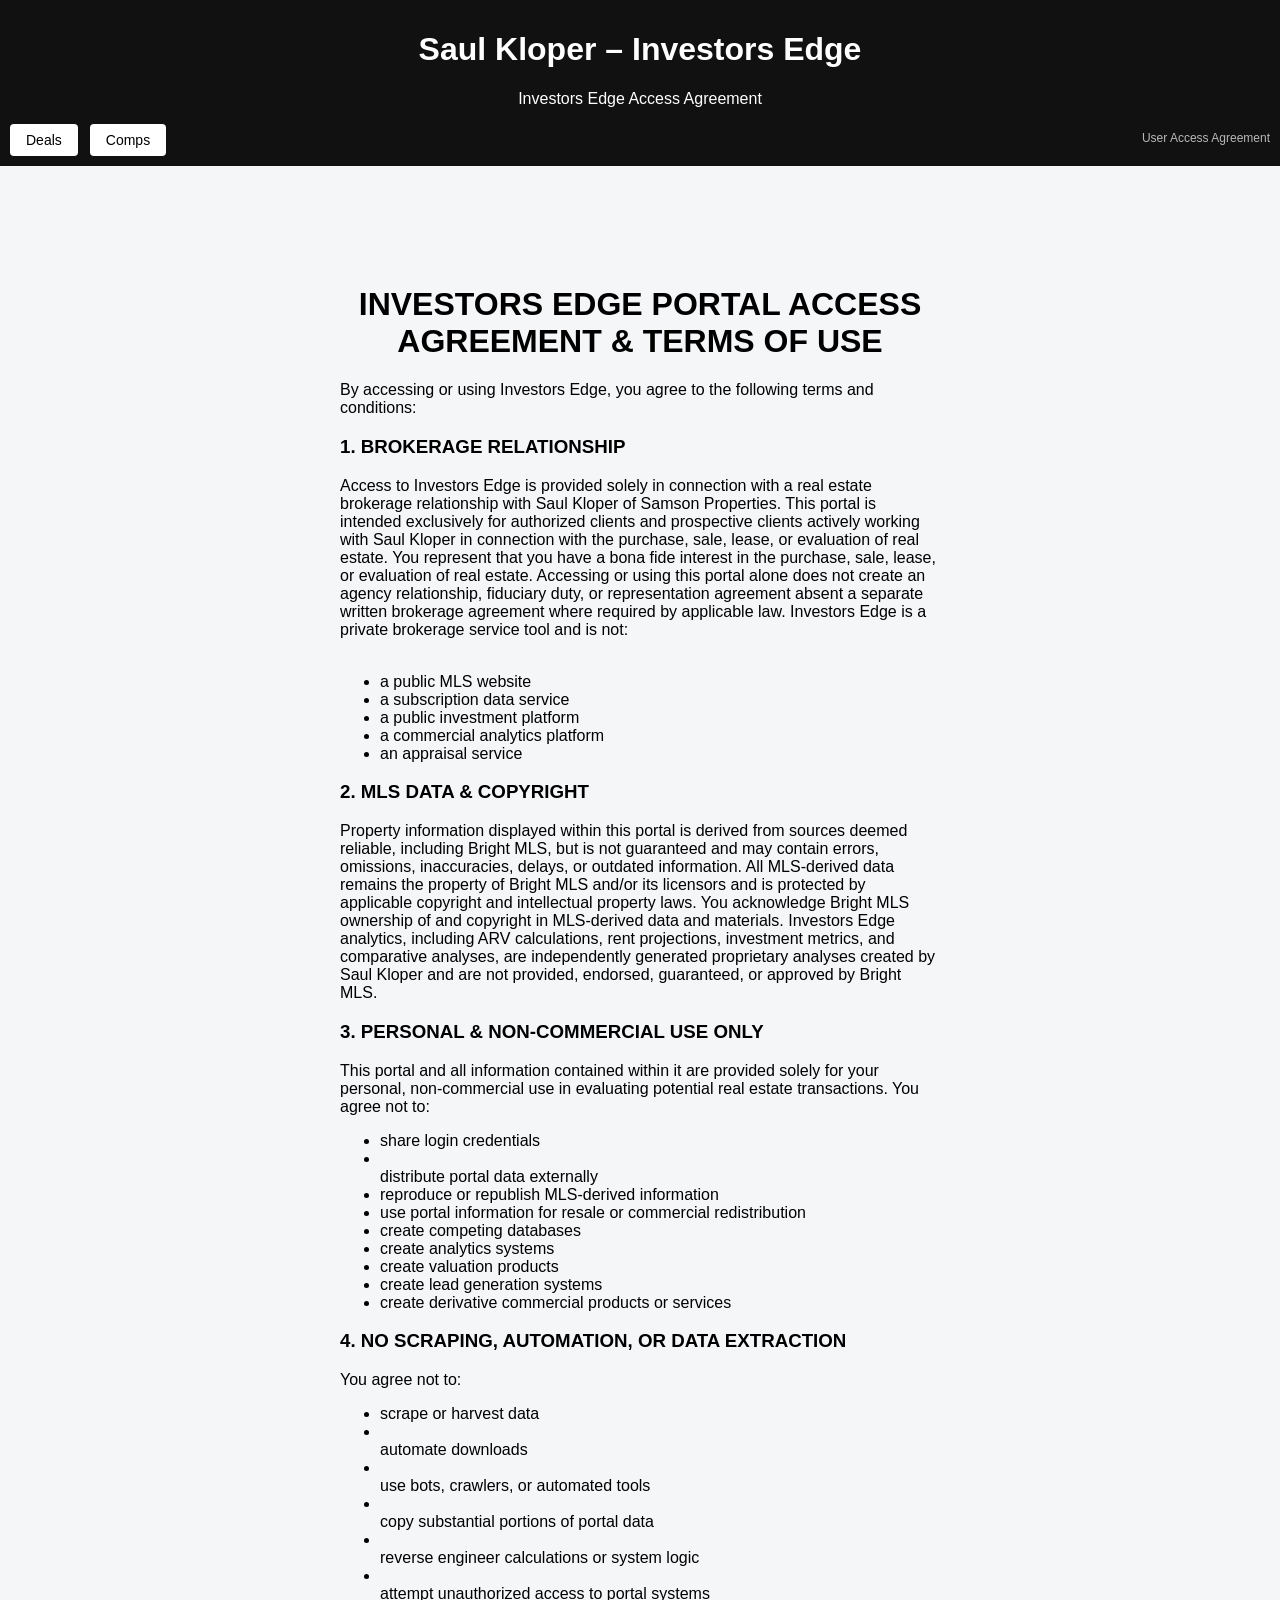
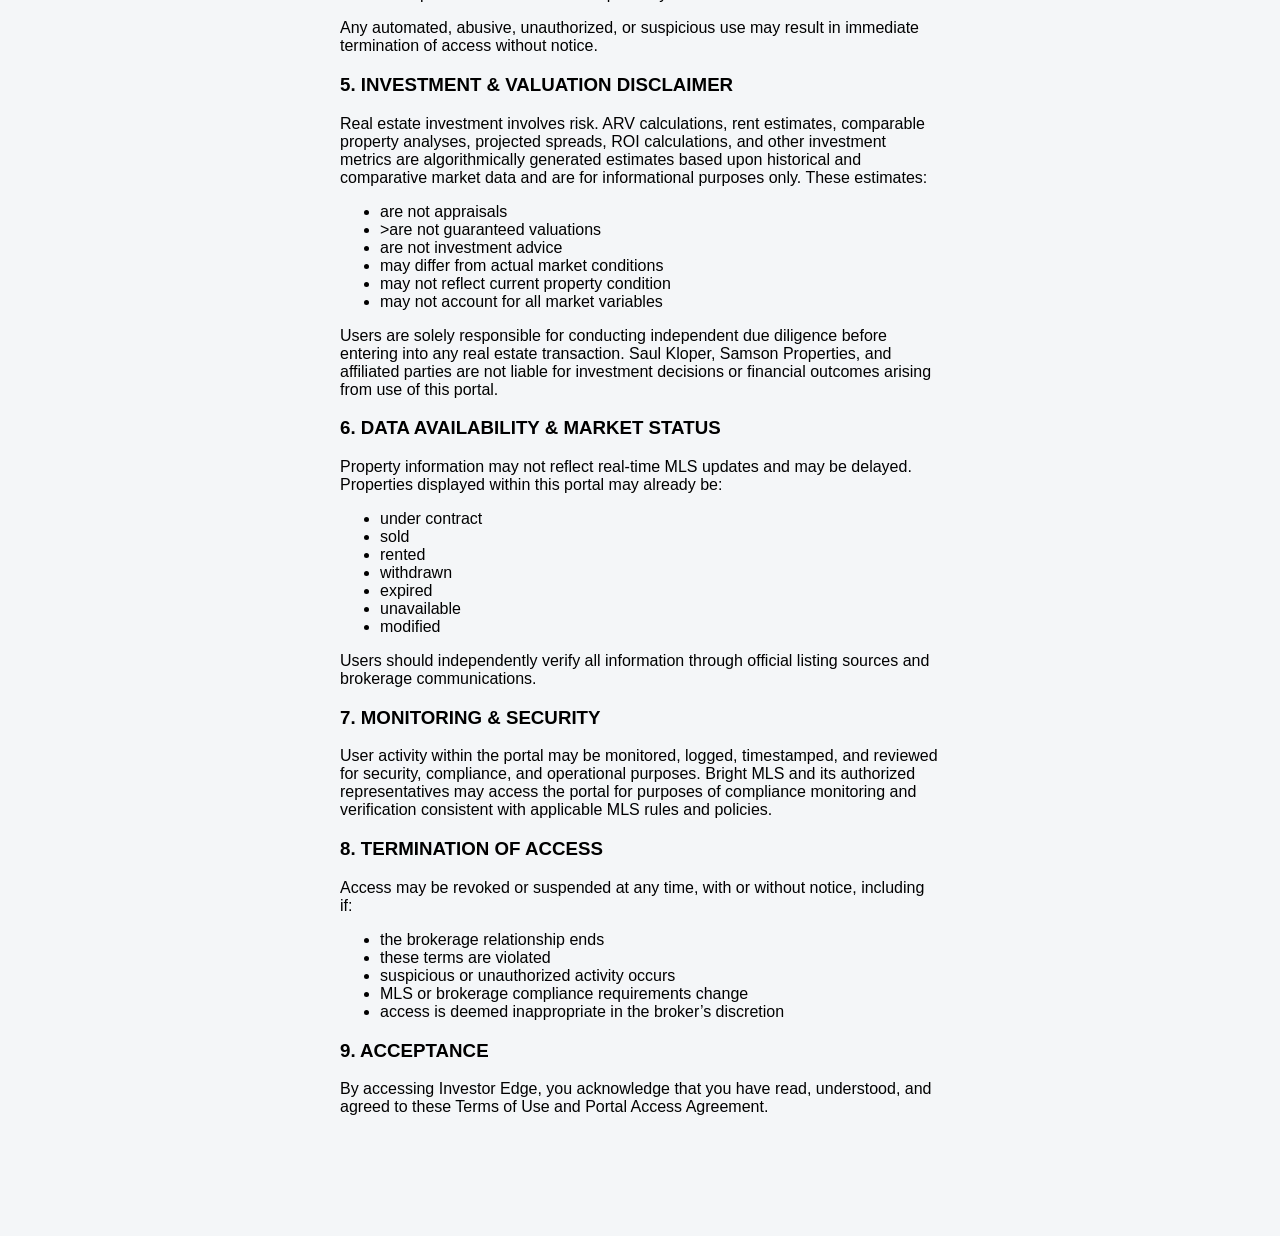
<file: access-agreement.html>
<!DOCTYPE html>
<html lang="en">
<head>
<meta charset="UTF-8">
<meta name="viewport" content="width=device-width, initial-scale=1.0">
<title>Investors Edge Access Agreement</title>
<link rel="stylesheet" href="css/styles.css">
   
</head>
<body>
     <header>
     <p></p>    
    <h1>Saul Kloper – Investors Edge</h1>
    <p>Investors Edge Access Agreement</p>
      
<div class="header-menu">
    <div class="menu-left">
      <a class="menu-btn" onclick="window.location.href='https://sdkloper.github.io/investor-edge/index.html';">Deals</a>
      <a class="menu-btn" onclick="window.location.href='https://sdkloper.github.io/investor-edge/analysis.html';">Comps</a>
    </div>
         <div class="menu-right">
        <label>
          <a style="color: white; cursor: pointer;" onclick="window.location.href='https://sdkloper.github.io/investor-edge/access-agreement.html';">User Access Agreement</a>

        </label>
         </div>
</div>
     
</header>
   <div class="login-container">
  <center>
<h1>INVESTORS EDGE PORTAL ACCESS AGREEMENT & TERMS OF USE</h1></center>
  
<p>By accessing or using Investors Edge, you agree to the following terms and conditions:</p>
  
<p><h3>1.	BROKERAGE RELATIONSHIP</h3></p>
  
<p>Access to Investors Edge is provided solely in connection with a real estate brokerage relationship with Saul Kloper of Samson Properties.
This portal is intended exclusively for authorized clients and prospective clients actively working with Saul Kloper in connection with the purchase, sale, lease, or evaluation of real estate.
You represent that you have a bona fide interest in the purchase, sale, lease, or evaluation of real estate.
Accessing or using this portal alone does not create an agency relationship, fiduciary duty, or representation agreement absent a separate written brokerage agreement where required by applicable law.
Investors Edge is a private brokerage service tool and is not:</br></br>
  <ul>
    <li>a public MLS website</li>
    <li>a subscription data service</li>
 	  <li>a public investment platform</li>
    <li>a commercial analytics platform</li>	
    <li>an appraisal service</li>
</ul></p>
<p><h3>2.	MLS DATA & COPYRIGHT</h3></p>
  
<p>Property information displayed within this portal is derived from sources deemed reliable, including Bright MLS, but is not guaranteed and may contain errors, omissions, inaccuracies, delays, or 
  outdated information.
All MLS-derived data remains the property of Bright MLS and/or its licensors and is protected by applicable copyright and intellectual property laws.
You acknowledge Bright MLS ownership of and copyright in MLS-derived data and materials.
Investors Edge analytics, including ARV calculations, rent projections, investment metrics, and comparative analyses, are independently generated proprietary analyses created by Saul Kloper and are not provided, 
  endorsed, guaranteed, or approved by Bright MLS.</p>
  
<p><h3>3.	PERSONAL & NON-COMMERCIAL USE ONLY</h3></p>
  
<p>This portal and all information contained within it are provided solely for your personal, non-commercial use in evaluating potential real estate transactions.
You agree not to:</p>
  <ul>
<li>share login credentials</li>
<li></li>distribute portal data externally
<li>reproduce or republish MLS-derived information</li>
<li>use portal information for resale or commercial redistribution</li>
<li>create competing databases</li>
<li>create analytics systems</li>
<li>create valuation products</li>
<li>create lead generation systems</li>
<li>create derivative commercial products or services</li>
  </ul>
  
<p><h3>4.	NO SCRAPING, AUTOMATION, OR DATA EXTRACTION</h3></p>
  
You agree not to:
  <ul>
<li>scrape or harvest data</li>
<li></li>automate downloads</li>
<li></li>use bots, crawlers, or automated tools</li>
<li></li>copy substantial portions of portal data</li>
<li></li>reverse engineer calculations or system logic</li>
<li></li>attempt unauthorized access to portal systems</li>
</ul>
  
<p>Any automated, abusive, unauthorized, or suspicious use may result in immediate termination of access without notice.</p>
  
<p><h3>5.	INVESTMENT & VALUATION DISCLAIMER</h3></p>
  
<p>Real estate investment involves risk.
ARV calculations, rent estimates, comparable property analyses, projected spreads, ROI calculations, and other investment metrics are algorithmically generated estimates based upon historical and comparative market data and are for informational purposes only.
These estimates:</p>
  <ul>
<li>	are not appraisals</li>
<li>>are not guaranteed valuations</li>
<li>are not investment advice</li>
<li>may differ from actual market conditions</li>
<li>may not reflect current property condition</li>
<li>may not account for all market variables</li>
  </ul>
<p>Users are solely responsible for conducting independent due diligence before entering into any real estate transaction.
Saul Kloper, Samson Properties, and affiliated parties are not liable for investment decisions or financial outcomes arising from use of this portal.</p>
  
<p><h3>6.	DATA AVAILABILITY & MARKET STATUS</h3></p>
  
<p>Property information may not reflect real-time MLS updates and may be delayed.
Properties displayed within this portal may already be:</p>
  <ul>
<li>under contract</li>
<li>sold</li>
<li>rented</li>
<li>withdrawn</li>
<li>expired</li>
<li>unavailable</li>
<li>modified</li>
  </ul>

  <p>Users should independently verify all information through official listing sources and brokerage communications.</p>
  
<p><h3>7.	MONITORING & SECURITY</h3></p>
  
<p>User activity within the portal may be monitored, logged, timestamped, and reviewed for security, compliance, and operational purposes.
Bright MLS and its authorized representatives may access the portal for purposes of compliance monitoring and verification consistent with applicable MLS rules and policies.</p>
  
<p><h3>8.	TERMINATION OF ACCESS</h3></p>
  
<p>Access may be revoked or suspended at any time, with or without notice, including if:</p>
  <ul>
<li>the brokerage relationship ends</li>
<li>these terms are violated</li>
<li>suspicious or unauthorized activity occurs</li>
<li>MLS or brokerage compliance requirements change</li>
<li>access is deemed inappropriate in the broker’s discretion</li>
  </ul>

  <p><h3>9.	ACCEPTANCE</h3></p>
 
  
<p>By accessing Investor Edge, you acknowledge that you have read, understood, and agreed to these Terms of Use and Portal Access Agreement.</p>
  </div>
</body></html>
</file>
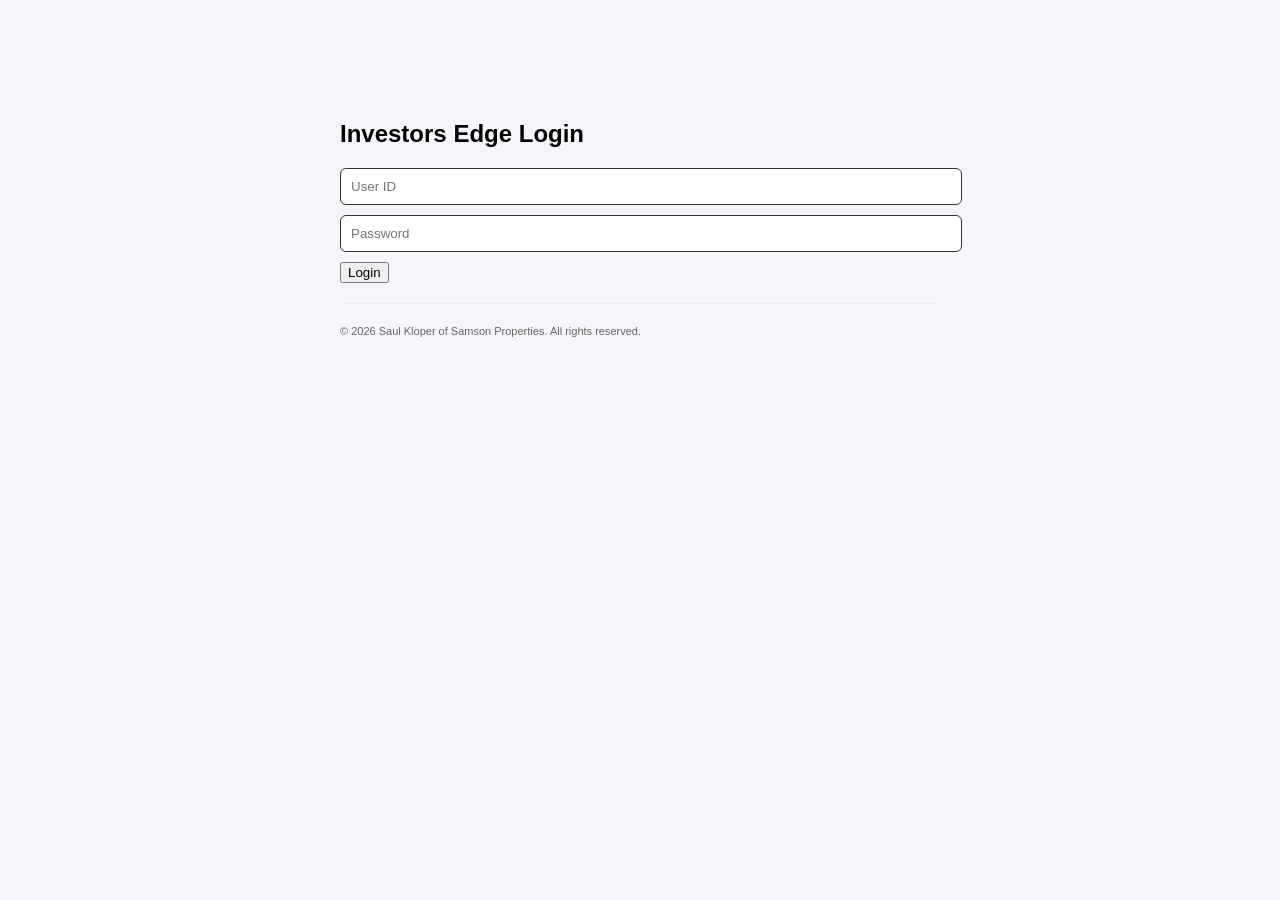
<file: dashboard.html>
<!DOCTYPE html>
<html lang="en">
<head>
<meta charset="UTF-8">
<meta name="viewport" content="width=device-width, initial-scale=1.0">
<title>Investors Edge Admin Dashboard</title>

<link rel="stylesheet" href="css/styles.css">
<link rel="stylesheet" href="css/dashboard.css">
<meta http-equiv="Cache-Control" content="no-store" />

</head>

<body>
<div id="loginScreen" class="login-container">
  <h2>Investors Edge Login</h2>

  <input type="text" id="loginUser" placeholder="User ID">
  <input type="password" id="loginPass" placeholder="Password">

  <button id="loginBtn">Login</button>
  
  <p id="loginError" class="login-error"></p>
 

<hr style="border: 0; border-top: 1px solid #eee; margin: 20px 0;">
  

    


  <!-- Copyright Footer (Using valid small text paragraph styling) -->
  <p style="font-size: 11px; color: #666; text-align: left; margin-top: 20px; line-height: 1.4;">
    © 2026 Saul Kloper of Samson Properties. All rights reserved.<br>
   
  </p>
</div> <!-- Closes #loginScreen / login-container -->

<div id="appContainer" style="display:none;">

  <!-- EVERYTHING ELSE ON YOUR SITE WRAPPED INSIDE THIS -->

<header>
  <p></p>
    <h1> Investors Edge</h1>
    <p>Admin Dashboard</p>
  
        <button id="logoutBtn" class="menu-btn logout-btn">Logout</button>
         
     
</header>
<main class="dashboard-container">

    <!-- ========================= -->
    <!-- KPI SUMMARY -->
    <!-- ========================= -->

    <section class="dashboard-section">



    <div class="dashboard-cards">

    <div class="dashboard-card">
        <div class="card-title">Users</div>
        <div class="card-value" id="totalUsers">--</div>
    </div>

    <div class="dashboard-card">
        <div class="card-title">Logins</div>
        <div class="card-value" id="totalLogins">--</div>
    </div>

    <div class="dashboard-card">
        <div class="card-title">Deals Viewed</div>
        <div class="card-value" id="totalDeals">--</div>
    </div>

    <div class="dashboard-card">
        <div class="card-title">Comps Run</div>
        <div class="card-value" id="totalComps">--</div>
    </div>

    <div class="dashboard-card">
        <div class="card-title">Flip Analyses</div>
        <div class="card-value" id="totalFlip">--</div>
    </div>

    <div class="dashboard-card">
        <div class="card-title">Rental Analyses</div>
        <div class="card-value" id="totalRental">--</div>
    </div>

</div>

    </section>


    <!-- ========================= -->
    <!-- ACTIVITY SUMMARY -->
    <!-- ========================= -->

    <section class="dashboard-section">

        <div class="table-container">

          <h2>Activity Summary</h2>

          <table class="dashboard-table">

            <thead>

                <tr>
                    <th></th>
                    <th>Today</th>
                    <th>Last 7 Days</th>
                    <th>Last 30 Days</th>
                    <th>Lifetime</th>
                </tr>

            </thead>

            <tbody>

                <tr>
                    <td>Deals Page</td>
                    <td id="todayDeals">--</td>
                    <td id="weekDeals">--</td>
                    <td id="monthDeals">--</td>
                    <td id="lifeDeals">--</td>
                </tr>

                <tr>
                    <td>Comps Page</td>
                    <td id="todayComps">--</td>
                    <td id="weekComps">--</td>
                    <td id="monthComps">--</td>
                    <td id="lifeComps">--</td>
                </tr>

                <tr>
                    <td>Flip Analyzer</td>
                    <td id="todayFlipAnalyzer">--</td>
                    <td id="weekFlipAnalyzer">--</td>
                    <td id="monthFlipAnalyzer">--</td>
                    <td id="lifeFlipAnalyzer">--</td>
                </tr>

                <tr>
                    <td>Rental Analyzer</td>
                    <td id="todayRentalAnalyzer">--</td>
                    <td id="weekRentalAnalyzer">--</td>
                    <td id="monthRentalAnalyzer">--</td>
                    <td id="lifeRentalAnalyzer">--</td>
                </tr>

                <tr>
                    <td>Deals → Flip</td>
                    <td id="todayDealsFlip">--</td>
                    <td id="weekDealsFlip">--</td>
                    <td id="monthDealsFlip">--</td>
                    <td id="lifeDealsFlip">--</td>
                </tr>

                <tr>
                    <td>Deals → Rental</td>
                    <td id="todayDealsRental">--</td>
                    <td id="weekDealsRental">--</td>
                    <td id="monthDealsRental">--</td>
                    <td id="lifeDealsRental">--</td>
                </tr>

                <tr>
                    <td>Comps → Flip</td>
                    <td id="todayCompsFlip">--</td>
                    <td id="weekCompsFlip">--</td>
                    <td id="monthCompsFlip">--</td>
                    <td id="lifeCompsFlip">--</td>
                </tr>

                <tr>
                    <td>Comps → Rental</td>
                    <td id="todayCompsRental">--</td>
                    <td id="weekCompsRental">--</td>
                    <td id="monthCompsRental">--</td>
                    <td id="lifeCompsRental">--</td>
                </tr>

                <tr>
                    <td>View Comps</td>
                    <td id="todayViewComps">--</td>
                    <td id="weekViewComps">--</td>
                    <td id="monthViewComps">--</td>
                    <td id="lifeViewComps">--</td>
                </tr>

            </tbody>

        </table>
        </div>
    </section>


    <!-- ========================= -->
    <!-- WARNINGS -->
    <!-- ========================= -->

    <section class="dashboard-section">

        <h2>Warnings</h2>

        <div id="warningsContainer">

            Loading...

        </div>

    </section>


<!-- ========================= -->
<!-- USERS -->
<!-- ========================= -->

<section class="dashboard-section">

    <h2>Users</h2>

    <table class="dashboard-table" id="usersTable">

        <thead>

            <tr>

                 <th style="width:35px;"></th>
                <th>User</th>
                <th>Active</th>
                <th>Agent</th>
                <th>Agreement</th>
                <th>Last Login</th>
                <th>Deals</th>
                <th>Comps</th>
                <th>Analyzer</th>
                <th>Rental</th>

            </tr>

          <tr class="user-detail-row" id="detail-${index}" style="display:none;">

              <td colspan="10">
          
                  ${renderActivityTable(user)}
          
              </td>
          
          </tr>

        </thead>

        <tbody id="usersTableBody">

        </tbody>

    </table>

</section>


<section class="dashboard-section">

<section class="dashboard-section">

    <h2>Properties</h2>

    <table class="dashboard-table" id="propertiesTable">

        <thead>

            <tr>

                <th style="width:35px;"></th>
                <th>Property</th>
                <th>Users</th>
                <th>Flip</th>
                <th>Rental</th>
                <th>View Comps</th>

            </tr>

        </thead>

        <tbody id="propertiesTableBody"></tbody>

    </table>

</section>

</main>
  
</div>
    <script src="js/shared.js"></script>
    <script src="js/dashboard.js?v=105" defer></script>

  </body>
</html>
</file>
<file: css/styles.css>
body {
    font-family: Arial, sans-serif;
    margin: 0;
    background: #f4f6f8;
}

header {
    background: #111;
    color: white;
    padding: 10px;
    text-align: center;
}
.login-container {
  max-width: 600px;
  margin: 120px auto;
  
}
h7 {
  font-size: 14px;
}
h8 {
  font-size: 10px;
}

.login-container input {
  display: block;
  width: 100%;
  padding: 10px;
  margin: 10px 0;
}

.login-error {
  color: red;
  margin-top: 10px;
}

.salesCompLink {
    cursor: pointer;
    text-decoration: underline;
    color: #0073e6;

}

.rentCompLink {
    cursor: pointer;
    text-decoration: underline;
    color: #0073e6;
}

.results-summary{
    color:#000;
    font-size:15px;
    font-weight:400;
    margin:0;
    padding:0;
}

.results-summary strong{
    font-weight:700;
}

.results-toolbar{
    display:flex;
    justify-content:flex-start;
    align-items:center;
    gap:20px;
    margin:12px 0 2px;
}

.view-buttons{
    display:flex;
    gap:8px;
}

.view-btn{
    padding:6px 12px;
    border:1px solid #bbb;
    background:#fff;
    cursor:pointer;
    border-radius:4px;
    font-size:13px;
}

.view-btn.active{
    background:#000;
    color:#fff;
    border-color:#000;
}

.load-more-container{
    text-align:center;
    margin:18px 0;
}

.filters {
    display: flex;
    flex-wrap: wrap;
    gap: 10px;
    padding: 15px;
    background: #fff;
}

.filters input,
.filters select {
    padding: 8px;
    font-size: 14px;
}
.view-summary{
    margin:2px 0 14px;
    font-size:14px;
    font-weight:600;
    color:#444;
}

.table-container {
    overflow-x: auto;
    padding: 15px;
}

table {
    width: 100%;
    border-collapse: collapse;
    background: white;
}

th, td {
    padding: 10px;
    border-bottom: 1px solid #ddd;
    text-align: left;
}

th.sortable {
    cursor: pointer;
}

tr.positive {
    background: #e6f9e6;
}

tr.moderate {
    background: #fff8e1;
}

tr.negative {
    background: #ffe6e6;
}

tr.nocomps {
    background: #f0f0f0;
}



.modal {
    display: none;
    position: fixed;
    inset: 0;
    background: rgba(0,0,0,0.6);
    align-items: center;
    justify-content: center;
    overflow-y: auto; /* 👈 allows scrolling */
    padding: 20px;    /* 👈 prevents content from touching edges */
}

.modal-content {
    background: white;
    width: 90%;
    max-width: 700px;

    max-height: 85vh;

    margin: auto;

    padding: 20px;

    overflow-y: auto;
}
.map-buttons {
  display: flex;
  gap: 10px;
  margin-bottom: 15px;
}

.mapBtn {
  padding: 8px 14px;
  border: 2px solid #333;
  border-radius: 4px;
  background: #fff;
  cursor: pointer;
  font-weight: bold;
}

.mapBtn:hover {
  background: #f0f0f0;
}
.arv-marker {
  color: red;
  font-weight: bold;
}

.rent-marker {
  color: blue;
  font-weight: bold;
}

.comp-legend {
  font-size: 12px;
  margin-bottom: 10px;
}

#closeModal {
    float: right;
    font-size: 22px;
    cursor: pointer;
}
.sort-arrow {
    margin-left: 4px;
    font-size: 12px;
}

.sort-asc {
    color: green;
}

.sort-desc {
    color: red;
}
.filter-group {
  display: flex;
  flex-direction: column;
}

.filter-group label {
  font-size: 12px;
  margin-top: 4px;
  color: #555;
}


.container {
  max-width: 1100px;
  margin: 0 auto;
  padding: 30px;
}

.page-header {
  text-align: center;
  margin: 40px 0 20px;
}

.subtitle {
  opacity: 0.7;
}

.card {
  background: #111;
  border-radius: 12px;
  padding: 25px;
  margin-bottom: 25px;
  box-shadow: 0 5px 20px rgba(0,0,0,0.4);
}

.input-card {
  max-width: 900px;
  margin: 0 auto 40px;
}

.form-grid {
  display: grid;
  grid-template-columns: repeat(auto-fit, minmax(200px, 1fr));
  gap: 20px;
}

.form-group {
  display: flex;
  flex-direction: column;
}

.full-width {
  grid-column: 1 / -1;
}

label {
  font-size: 13px;
  margin-bottom: 6px;
  opacity: 0.7;
}

input, select {
  padding: 10px;
  border-radius: 6px;
  border: 1px solid #333;
  background: #ffffff;
  color: #111;
}

.primary-btn {
  margin-top: 20px;
  padding: 12px 20px;
  border: none;
  border-radius: 8px;
  background: #1db954;
  color: black;
  font-weight: bold;
  cursor: pointer;
}

.primary-btn:disabled {
  opacity: 0.5;
}

.summary-card h2 {
  font-size: 32px;
}

.summary-metrics {
  display: flex;
  gap: 30px;
  margin-top: 15px;
}

.metric {
  font-size: 18px;
}

.green {
  color: #1db954;
}

.red {
  color: #ff4d4d;
}

.loading {
  margin-top: 15px;
  text-align: center;
}
.loading-overlay {
  text-align: center;
  padding: 40px;
  font-size: 20px;
  font-weight: bold;
}
.error-card {
  text-align: center;
  background: #2a0f0f;
  color: #ff8080;
}

.hidden {
  display: none;
}


/* ======================================
   ANALYSIS PAGE - MATCH DEALS STYLING
====================================== */

.analysis-page input,
.analysis-page select {
  max-width: 100%;
  height: 28px;
  padding: 3px 6px;
  font-size: 13px;
  background: #ffffff;
  color: #222;
  border: 1px solid #ddd;
}

.analysis-page input:focus,
.analysis-page select:focus {
  border-color: #1db954;
  box-shadow: none;
}

.analysis-page .card {
  background: #ffffff;
  border: 1px solid #e6e6e6;
}

.analysis-page .summary-metrics {
  display: flex;
  gap: 20px;
  margin-top: 10px;
}

.analysis-page .metric {
  font-weight: 500;
}

.analysis-page .green {
  color: #1db954;
}

.analysis-page .red {
  color: #d64545;
}
/* ===== INLINE FORM ROWS ===== */

.analysis-page .form-row {
  display: flex;
  gap: 20px;
  margin-bottom: 10px;
}

.analysis-page .form-field {
  display: flex;
  align-items: center;
  gap: 8px;
  width: 280px;
}

/* label inline */
.analysis-page .form-field label {
  min-width: 110px;
  font-size: 13px;
  font-weight: 600;
}

/* tighter inputs */
.analysis-page .form-field input,
.analysis-page .form-field select {
  flex: 1;
  height: 28px;
}
/* =====================================
   HEADER NAVIGATION
===================================== */

.header-menu {
  display: flex;
  justify-content: space-between;
  align-items: center;
  margin-top: 15px;
}

.menu-left {
  display: flex;
  gap: 12px;
}

.menu-right {
  display: flex;
  flex-direction: row;
  align-items: center;
  gap: 6px; 
}
.menu-right label {
  font-size: 12px;
  margin-bottom: 4px;
  color: #555;
}

.menu-btn {
  background: #ffffff;
  color: #000000;
  padding: 8px 16px;
  text-decoration: none;
  border-radius: 4px;
  font-weight: 500;
  font-size: 14px;
  border: none;
  cursor: pointer;
  transition: 0.2s ease;
}

.menu-btn:hover {
  background: #f2f2f2;
}

.logout-btn {
  margin-left: 0;
}
.menu-btn.active {
  background: #000;
  color: #fff;
}
/* ======================================
   ANALYZER DASHBOARD LAYOUT (SCOPED)
====================================== */



/* INPUT GROUP */
.analysis-page .input-group {
  display: flex;
  flex-direction: column;
}

.analysis-page label {
  font-size: 13px;
  font-weight: 600;
  color: #333;
}


/* SECTION HEADERS */
.analysis-page .section-title {
  display: block;
  width: 100%;
  background: #000;
  color: #fff;
  font-size: 16px;
  font-weight: 700;
  padding: 6px 10px;
  margin: 15px 0 10px;
  border-radius: 4px;
}

/* RESULTS PANEL */

/* RESULT ITEMS */
.analysis-page .results-panel div {
  margin-bottom: 10px;
  font-size: 18px;
  font-weight: 600;
}

/* PROFIT POP */
.analysis-page #profit {
  font-size: 26px;
}

/* ROI COLORS */
.analysis-page .roi-good {
  color: #22c55e;
  font-weight: bold;
}

.analysis-page .roi-bad {
  color: #ef4444;
  font-weight: bold;
}
.analysis-page .result-item {
  margin-bottom: 14px;
}

.analysis-page .result-item span {
  font-size: 12px;
  opacity: 0.7;
}

.analysis-page .result-item div {
  font-size: 20px;
  font-weight: 600;
}

/* Make profit pop */
.analysis-page #profit {
  font-size: 28px;
  color: #22c55e;
}
/* ===== ANALYSIS LAYOUT ===== */

.analysis-page .analysis-layout {
  display: flex;
  gap: 20px;
  padding: 20px;
}

/* LEFT SIDE */
.analysis-page .analysis-left {
  flex: 0 0 500px;
}

/* RIGHT SIDE */
.analysis-page .analysis-right {
  flex: 0 0 300px;
}

.analysis-page .analysis-extra {
  flex: 0 0 300px;  
}

/* RESULTS CARD */
.analysis-page .results-card {
  background: #ffffff;
  border-radius: 10px;
  padding: 18px;
  border: 1px solid #ddd;
}

/* HEADER */
.analysis-page .results-card h3 {
  margin-bottom: 12px;
  font-size: 18px;
}

/* RESULT ROW */
.analysis-page .result-row {
  width: 280px;
  display: flex;
  justify-content: space-between;
  align-items: center;
  margin-bottom: 8px; /* 🔥 tighter */
}

/* LABEL */
.analysis-page .result-row span {
  font-size: 14px;
  color: #555;
}

/* VALUE */
.analysis-page .result-row div {
  font-size: 14px;
  font-weight: 600;
}

/* PROFIT */
.analysis-page #profit {
  font-size: 20px;
  color: #16a34a;
}

/* ROI COLORS */
.analysis-page .roi-good {
  color: #16a34a;
}

.analysis-page .roi-bad {
  color: #dc2626;
}

.analysis-page .form-grid {
  grid-template-columns: repeat(2, 320px);
  justify-content: start;
}

.analyzeFlipBtn,
.analyzeRentBtn {
  font-size: 12px;
  padding: 4px 8px;
  margin-right: 4px;
  border-radius: 4px;
  cursor: pointer;
}

.analyzeFlipBtn {
  background: black;
  color: white;
}

.analyzeRentBtn {
  background: white;
  border: 1px solid black;
  color: black;
}
/* =========================================
   Modal Tab Buttons (Sales / Rental Comps)
   ========================================= */

.modal-tabs {
  display: flex;
  gap: 0.75rem;
  margin-bottom: 1rem;
}

.modal-tabs .tabBtn {
  padding: 0.5rem 1rem;
  font-weight: bold;
  font-size: 0.9rem;
  cursor: pointer;
  border: 2px solid #333;
  border-radius: 4px;
  background-color: #fff; /* inactive background */
  color: #333;            /* inactive text */
  transition: background-color 0.15s ease, color 0.15s ease;
}

/* Active tab style — highlighted */
.modal-tabs .tabBtn.active {
  background-color: #333; /* dark background like header menu */
  color: #fff;            /* white text */
  border-color: #333;
}

/* Hover state (optional) */
.modal-tabs .tabBtn:hover:not(.active) {
  background-color: #f0f0f0;
}

/* Highlight ARV / Rental flag comps */
.highlight-comp {
  font-weight: bold;
  background-color: #f8f8f8;
}
/* ======================================
   MOBILE OPTIMIZATION (ANALYZER)
====================================== */

@media (max-width: 768px) {

  .analysis-page .analysis-layout {
    flex-direction: column;
  }

  .analysis-page .analysis-right {
    order: -1; /* results move to top */
  }

  .analysis-page .results-card {
    margin-bottom: 15px;
  }
  .analysis-page .form-grid {
    grid-template-columns: 1fr;
  }
    
.result-row.clickable {
  cursor: pointer;
  transition: all 0.2s ease;
}

.result-row.clickable:hover {
  background: #f3f4f6;
  transform: translateY(-1px);
}

.result-row.clickable:hover span {
  text-decoration: underline;
  color: #2563eb;
}
    
.info-icon {
  font-size: 12px;
  margin-left: 6px;
  color: #6b7280;
}
}
    /* ===============================
   FOOTER
================================ */

.site-footer {
  background: #000;
  color: #fff;
  text-align: center;
  padding: 8px 15px;
  font-size: 12px;
  margin-top: 30px;
}

.site-footer a {
  color: #fff;
  text-decoration: none;
}

.site-footer a:hover {
  text-decoration: underline;
}
</file>
<file: css/dashboard.css>
/* ======================================================
   INVESTORS EDGE ADMIN DASHBOARD
====================================================== */

body{
    background:#f4f6f9;
}


/* ======================================================
   MAIN LAYOUT
====================================================== */

.dashboard-container{

    max-width:1300px;
    margin:25px auto;
    padding:0 20px;

}

.dashboard-section{

    margin-bottom:25px;

}


/* ======================================================
   SECTION HEADERS
====================================================== */

.dashboard-section h2{

    margin:0 0 12px 0;

    font-size:19px;

    font-weight:600;

    color:#333;

}


/* ======================================================
   KPI CARDS
====================================================== */

.dashboard-cards{

    display:grid;

    grid-template-columns:repeat(6,1fr);

    gap:15px;

}

.dashboard-card{

    background:#fff;

    border-radius:8px;

    padding:16px;

    text-align:center;

    box-shadow:0 1px 4px rgba(0,0,0,.10);

}

.card-title{

    font-size:14px;

    color:#777;

    margin-bottom:8px;

    text-transform:uppercase;

    letter-spacing:.5px;

}

.card-value{

    font-size:30px;

    font-weight:700;

    color:#222;

}


/* ======================================================
   TABLES
====================================================== */

.dashboard-table{

    width:100%;

    border-collapse:collapse;

    background:#fff;

}

.dashboard-table th{

    font-size:14px;

    padding:10px;

    background:#f2f2f2;

    text-align:center;

}

.dashboard-table td{

    font-size:15px;

    padding:9px;

    text-align:center;

}

.dashboard-table td:first-child{

    text-align:left;

    font-weight:600;

}


/* ======================================================
   PANELS
====================================================== */

.dashboard-panel{

    background:#fff;

    border-radius:8px;

    padding:18px;

    box-shadow:0 1px 4px rgba(0,0,0,.10);

}


/* ======================================================
   TOP ROW
====================================================== */

.dashboard-split{

    display:grid;

    grid-template-columns:1fr 1fr;

    gap:20px;

}


/* ======================================================
   WARNINGS
====================================================== */

#warningsContainer{

    background:#fff;

    border-radius:8px;

    padding:18px;

    min-height:60px;

    box-shadow:0 1px 4px rgba(0,0,0,.10);

    font-size:13px;

}


/* ======================================================
   ALL USERS / ALL PROPERTIES
====================================================== */

#propertiesContainer,
#usersContainer{

    background:#fff;

    border-radius:8px;

    padding:18px;

    min-height:80px;

    box-shadow:0 1px 4px rgba(0,0,0,.10);

    font-size:13px;

}


/* ======================================================
   RESPONSIVE
====================================================== */

@media (max-width:1100px){

    .dashboard-cards{

        grid-template-columns:repeat(3,1fr);

    }

}


@media (max-width:700px){

    .dashboard-cards{

        grid-template-columns:repeat(2,1fr);

    }

    .dashboard-split{

        grid-template-columns:1fr;

    }

}

/* ======================================================
   WARNINGS
====================================================== */

.warning-item{

    display:grid;

    grid-template-columns:170px 1fr;

    align-items:center;

    column-gap:20px;

    padding:10px 12px;

    margin-bottom:8px;

    border-radius:6px;

    font-size:13px;

}

.warning-item strong{

    margin:0;

    color:#333;

}

.warning-label{

    font-weight:600;

    min-width:160px;

}

.warning-detail{

    font-weight:600;

    color:#555;

}


/* Warning Types */

.warning-inactive{

    background:#f5f5f5;

    border-left:5px solid #9e9e9e;

}

.warning-expiring{

    background:#fff8e1;

    border-left:5px solid #ff9800;

}

.warning-highusage{

    background:#ffebee;

    border-left:5px solid #d32f2f;

}


/* No warnings */

.no-warning{

    background:#e8f5e9;

    border-left:5px solid #2e7d32;

    padding:12px;

    border-radius:6px;

    font-weight:600;

}
.warning-content{

    display:flex;

    flex-direction:column;

}

.warning-subtext{

    margin-top:4px;

    font-size:12px;

    color:#666;

}

.user-row{

    cursor:pointer;

}

.user-row:hover{

    background:#f7f7f7;

}

.expand-arrow{

    text-align:center;

    font-weight:bold;

    color:#666;

}

.user-detail-row{

    background:#fafafa;

}

.status-active{

    color:#2e7d32;

    font-size:18px;

    text-align:center;

}

.status-inactive{

    color:#d32f2f;

    font-size:18px;

    text-align:center;

}

.activity-detail-table {
    width: 100%;
    border-collapse: collapse;
    margin: 8px 0;
}

.activity-detail-table th,
.activity-detail-table td {
    padding: 6px 10px;
    text-align: center;
}

.activity-detail-table td:first-child,
.activity-detail-table th:first-child {
    text-align: left;
}

.section-header td {
    background: #f3f4f6;
    font-weight: 600;
    text-align: left !important;
    padding-top: 10px;
}

.user-detail-row td {
    background: #fafafa;
}

.expand-toggle {
    cursor: pointer;
    user-select: none;
    text-align: center;
}
</file>
